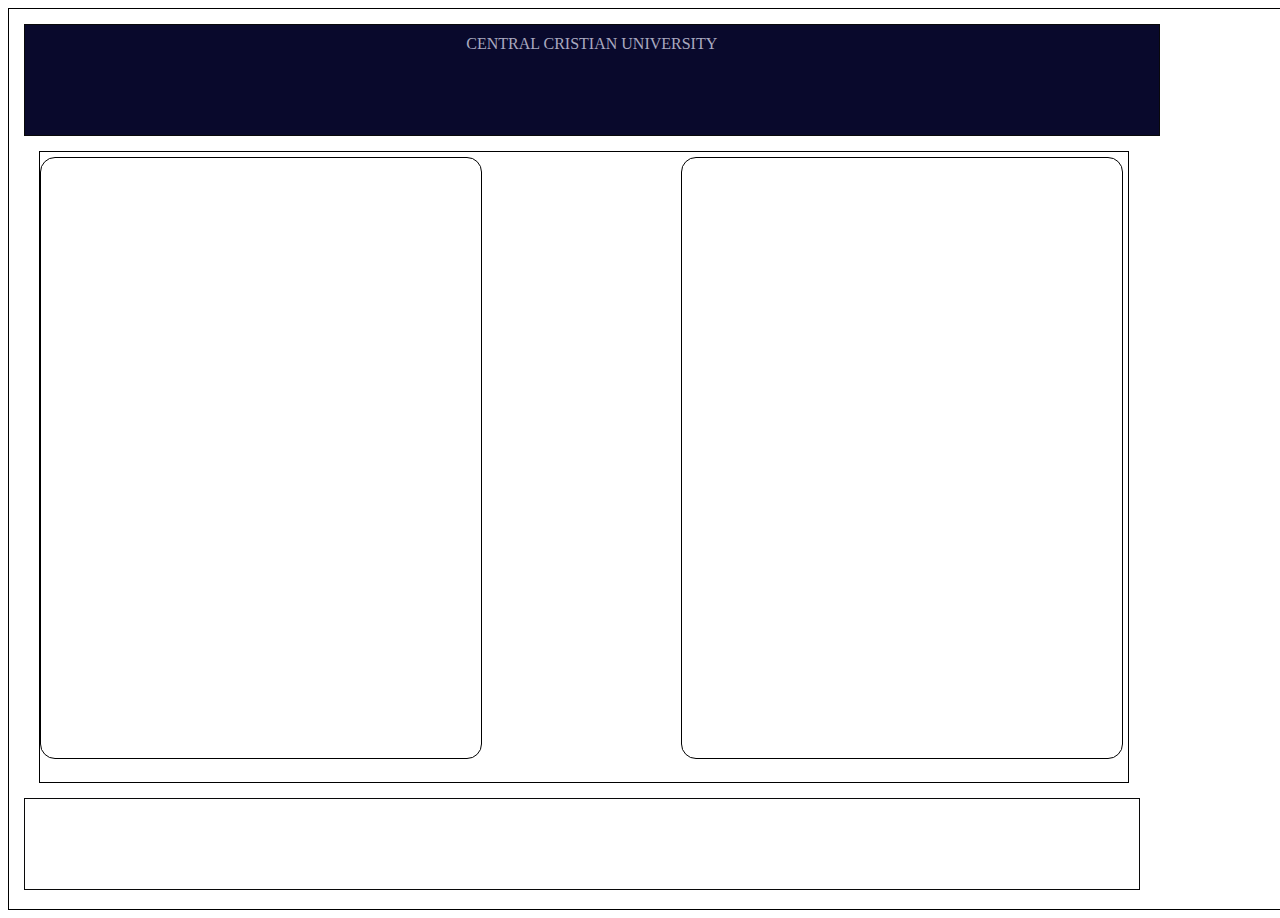
<file: html sketch/sketch.html>
<!DOCTYPE html>
<html lang="en">
<head>
    <meta charset="UTF-8">
    <meta name="viewport" content="width=device-width, initial-scale=1.0">
    <link rel="stylesheet" href="sketch.css">
    <title>Document</title>
</head>
<body>


 <header>CENTRAL CRISTIAN UNIVERSITY</header>
 <section>

<article id="article1">

</article>
<article id="article2">

</article>

 </section>
 <footer></footer>
    
</body>
</html>
</file>
<file: html sketch/sketch.css>
body{
    height:900px;
    width:100%;
    border:solid 1px black;

}
header,footer{
    height: 10%;width: 87%;   border:solid 1px rgb(9, 9, 10);margin-top: 15px;margin-bottom: 15px;margin-left: 15px;

}
header{
    text-align: center;padding: 10px;color: rgb(169, 169, 192);background-color: rgb(9, 9, 44);
}
section{
    height:70%;width:85%;    border:solid 1px black;margin-left: 30px;

}
#article1,#article2{
    height:600px;width: 440px;   border:solid 1px black;border-radius: 15px;

}
#article2{
    float:right;
    margin:5px 5px 5px 0px;
}
#article1{
    float:left;margin:5px 5px 5px 0px;
}
</file>
